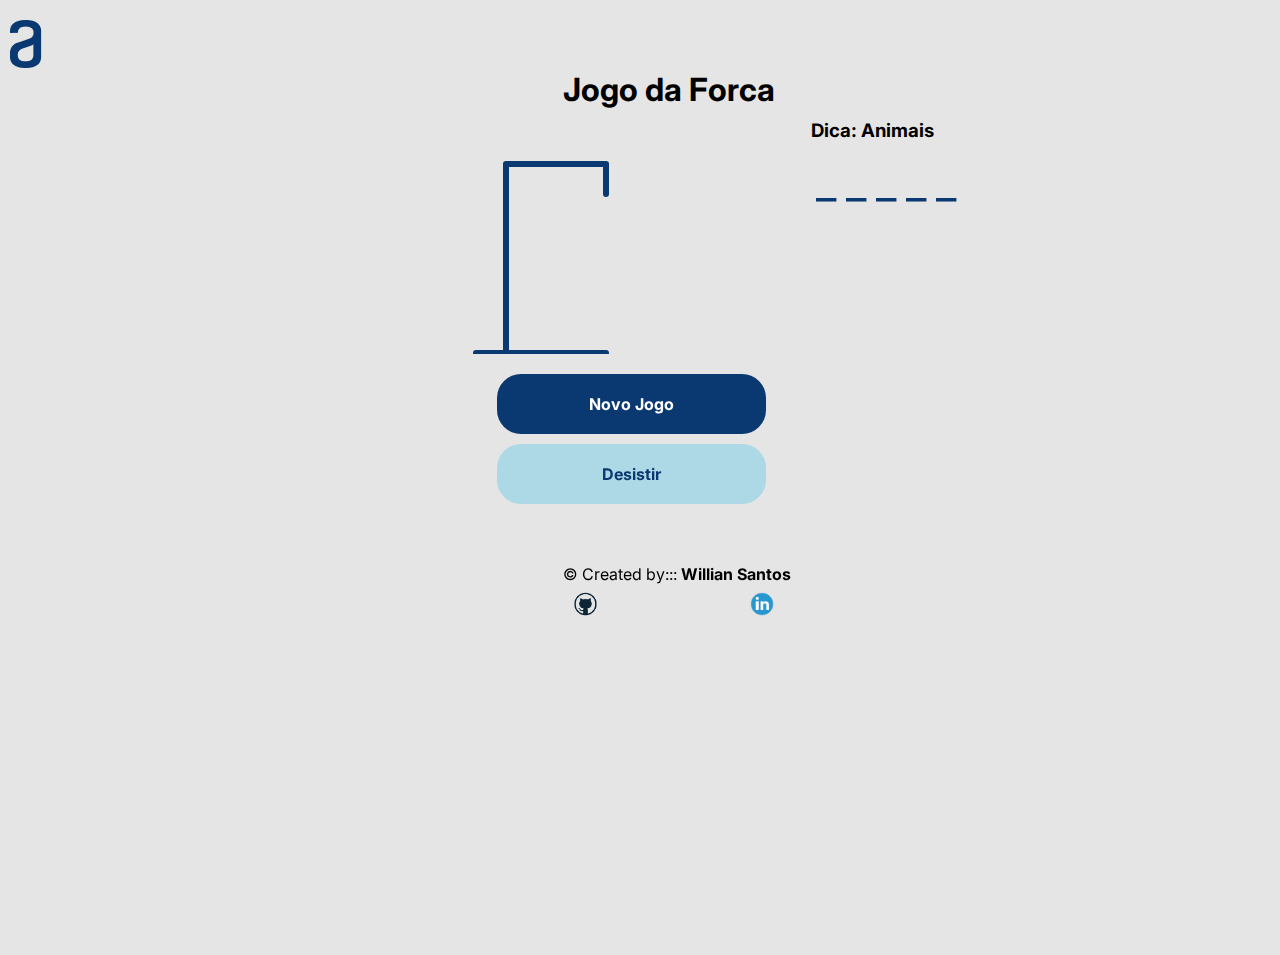
<file: jogo.html>
<!DOCTYPE html>
<html lang="pt-br">
<head>
    <meta charset="UTF-8">
    <meta http-equiv="X-UA-Compatible" content="IE=edge">
    <meta name="viewport" content="width=device-width, initial-scale=1.0">
    <link href="https://fonts.googleapis.com/css2?family=Inter&display=swap" rel="stylesheet">
    <link rel="stylesheet" href="style.css">
    
    <title>Jogo da Forca - Challenges Alura</title>
</head>
<body>
    <header>
        <div class="grid">
            <a href="https://www.alura.com.br/" target="_blank">
                <img class="imagemLogo" src="./imagens/logo_alura.png" alt="logo alura">
            </a>
                <h1>Jogo da Forca</h1>
        </div>    
    </header>

    <main>
        <div class="grid">
            <h3>Dica: Animais </h3>  
            <canvas id="canvas" width="350" height="200"></canvas>
                                  
          
              <div class="palavra-secreta-container"></div>
              <div class="letras-erradas-container"></div>
          
              <div class="aviso-palavra-repetida">
                Você já usou essa letra!
              </div>
          
              <div class="popup-container">
                <div class="popup">
                  <h2 id="mensagem"></h2>
                  <button id="btn-jogar" onclick="reiniciarJogo()">
                    Jogar novamente
                  </button>
                </div>
              </div>
            <div class="button">
                <button class="btn-novo-jogo" onclick="novoJogo()">Novo Jogo</button>
                <button class="btn-desistir" onclick="desistir()">Desistir</button>
            </div>
        </div>
    </main>

    <footer>
        <div class="grid">
            <div class="page-info">&copy; Created by:::<strong> Willian Santos </strong> </div>
            <a href="https://github.com/willfs27/willfs27.git" target="_blank" class="a-git">
                <img src="./imagens/github_logo.png" width="45px" alt="github logo">
            </a>
            <a href="https://www.linkedin.com/in/willian-santos-151b881a4/" target="_blank" class="a-lkd">
                <img src="imagens/linkedin_logo.png" width="30px" alt="linkedin logo">
            </a>  
        </div>      
    </footer>

    <script defer src="script.js"></script>   
</body>
</html>
</file>
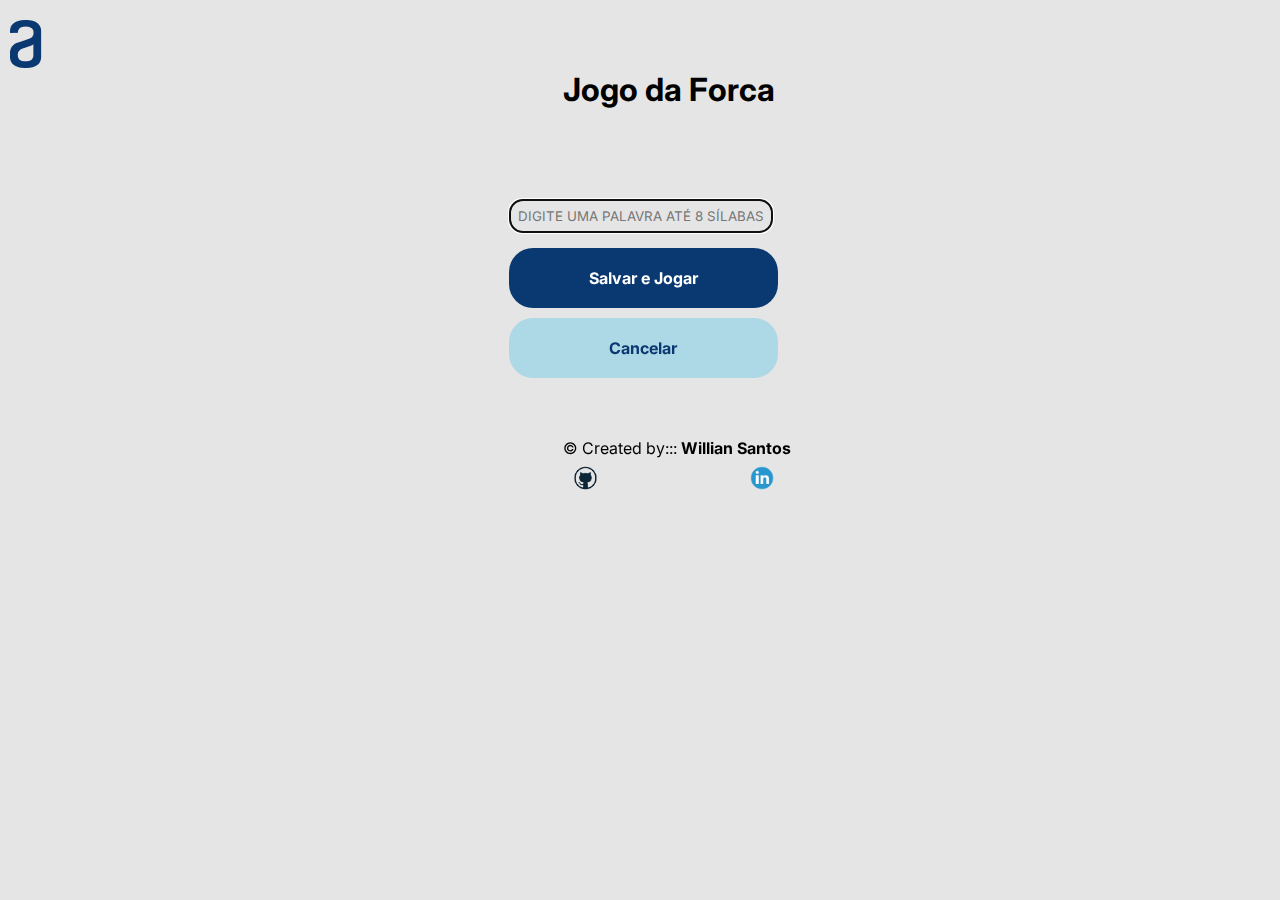
<file: nova_palavra.html>
<!DOCTYPE html>
<html lang="pt-br">
<head>
    <meta charset="UTF-8">
    <meta http-equiv="X-UA-Compatible" content="IE=edge">
    <meta name="viewport" content="width=device-width, initial-scale=1.0">
    <link href="https://fonts.googleapis.com/css2?family=Inter&display=swap" rel="stylesheet">
    <link rel="stylesheet" href="style.css">
    <title>Jogo da Forca - Challenges Alura</title>
</head>
<body>
    <header>
        <div class="grid">
            <a href="https://www.alura.com.br/" target="_blank">
                <img class="imagemLogo" src="./imagens/logo_alura.png" alt="logo alura">
            </a>
                <h1>Jogo da Forca</h1>
        </div>    
    </header>

    <main>
        <div class="grid">
            <input type="text" id="newPalavra" autofocus maxlength="8" placeholder="Digite uma palavra até 8 sílabas">
        
            <div class="button">
                <button class="btn-salvar" onclick="enviar()">Salvar e Jogar</button>
                <button class="btn-cancelar" onclick="cancelar()">Cancelar</button>
            </div>
        </div>
    </main>

    <footer>
        <div class="grid">
            <div class="page-info">&copy; Created by:::<strong> Willian Santos </strong> </div>
            <a href="https://github.com/willfs27/willfs27.git" target="_blank" class="a-git">
                <img src="./imagens/github_logo.png" width="45px" alt="github logo">
            </a>
            <a href="https://www.linkedin.com/in/willian-santos-151b881a4/" target="_blank" class="a-lkd">
                <img src="imagens/linkedin_logo.png" width="30px" alt="linkedin logo">
            </a>  
        </div>      
    </footer>

    <script defer src="script.js"></script>   
</body>
</html>
</file>
<file: style.css>
* {
    margin: 0;
    padding: 0;
    background-color:#E5E5E5;
    font-family: 'Inter', sans-serif;
  }
  
  a{text-decoration: none; background-color:transparent; color: white;}
  
  .grid {
      display: grid;
      grid-template-columns: repeat(6,1fr);
      width: 100%;
      max-width: 1100px;
      height: 100%;
      margin-left: 10px;   
      gap: 5px;   
  }
  
  header {
    padding: 20px 0 10px 0;
  }
  
  h1 {
      grid-column: 4/-1;
      margin-top: 50px;    
  }
  
  h3 {
    grid-column: 5/-1;
    height: 30px;
  }
  
  span {
    color: #0A3871;
    }
  
  .button {
      grid-column: 4/5;
      padding-top: 10px;
      font-size: 16px;
      text-align: center;              
  }
  
  .btn-inicio, .btn-novo-jogo, .btn-salvar {
      width: 269px;
      border-radius: 24px;
      border: none;
      padding: 20px;
      margin-bottom: 10px;
      background-color: #0A3871;
      font-size: 16px;
      font-weight: bold;
      color: white;
      cursor: pointer;
  }
  
  .btn-nova-palavra, .btn-desistir, .btn-cancelar {
      width: 269px;
      border-radius: 24px;
      border: none;
      padding: 20px;
      margin-bottom: 10px;
      background-color: lightblue;
      font-size: 16px;
      font-weight: bold;
      color: #0A3871;
      cursor: pointer;
  }
  
  .btn-inicio:hover, .btn-nova-palavra:hover, .btn-novo-jogo:hover, 
  .btn-desistir:hover, .btn-salvar:hover, .btn-cancelar:hover {
      transform: scale(1.05);
  }
  
  .page-info {
      grid-column: 4/-1;  
      padding-top: 50px;
      justify-content: center;       
  } 
  
  .a-git {
      grid-column:4/4;
      margin-right: auto;
  }
  
  .a-lkd {
      grid-column: 5/5;
      margin-right: auto;
  }
  
  /*jogo*/
  
  #canvas {
      grid-column: 4/4;  
      
    }
    
   .letras-erradas-container {     
      grid-column: 4/4;
      font-size: 28px;
    }
    
    .letras-erradas-container span {
      margin: 0 2px;
    }
    
    .palavra-secreta-container {
      grid-column: 5/5;
      font-size: 45px;
    }
    
    .aviso-palavra-repetida {
      color: #E5E5E5;
      border-radius: 10px 10px 0 0;
      padding: 15px 20px;
      position: absolute;
      bottom: -55px;
      transition: transform 0.3s ease-in-out;
    }
    
    .aviso-palavra-repetida p {
      margin: 0;
    }
    
    .aviso-palavra-repetida.show {
      background-color: rgba(0, 0, 0, 0.3);
      color: black;
      transform: translateY(-50px);
    }
    
    .palavra-secreta-container span {
      margin: 0 5px;
    }
    
    .popup-container {
      background-color: rgba(0, 0, 0, 0.849);
      position: fixed;
      top: 0;
      bottom: 0;
      left: 0;
      right: 0;
      display: none;
      align-items: center;
      justify-content: center;
    }
    
    .popup {
      background: #2980b9;
      border-radius: 5px;
      box-shadow: 0 15px 10px 3px rgba(0, 0, 0, 0.1);
      padding: 20px;
      text-align: center;
    }
    
    .popup button {
      cursor: pointer;
      background-color: #fff;
      border: 0;
      margin-top: 20px;
      padding: 12px 20px;
      font-size: 16px;
    }
    
    /* nova palavra */
  
    input {
      grid-column: 4/-1;
      margin-top: 80px;
      width: 260px;
      height: 30px;
      text-align: center;
      border-color:#0A3871;
      border-radius: 13px;
      text-transform: uppercase;
    }
  
   /* responsivo */
  
   @media screen and (max-width: 844px) {
      h1 {
        grid-column: 3/-1;
      }
  
      h3 {
        grid-column: 3/-1;
      }
      .letras-erradas-container {
        grid-column: 3/-1;
        font-size: 20px;
      }
  
      .palavra-secreta-container {
        grid-column: 3/-1;
      }
  
      .button {
        grid-column: 2/-1;
      }
      
      .page-info {
        grid-column: 3/-1;
      }
  
      .a-git {
        grid-column:3/4;
        margin-right: auto;
    }
    
    .a-lkd {
        grid-column: 4/5;
        margin-right: auto;
    }
  
      input {
        grid-column: 2/-1;
      }   
   }
</file>
